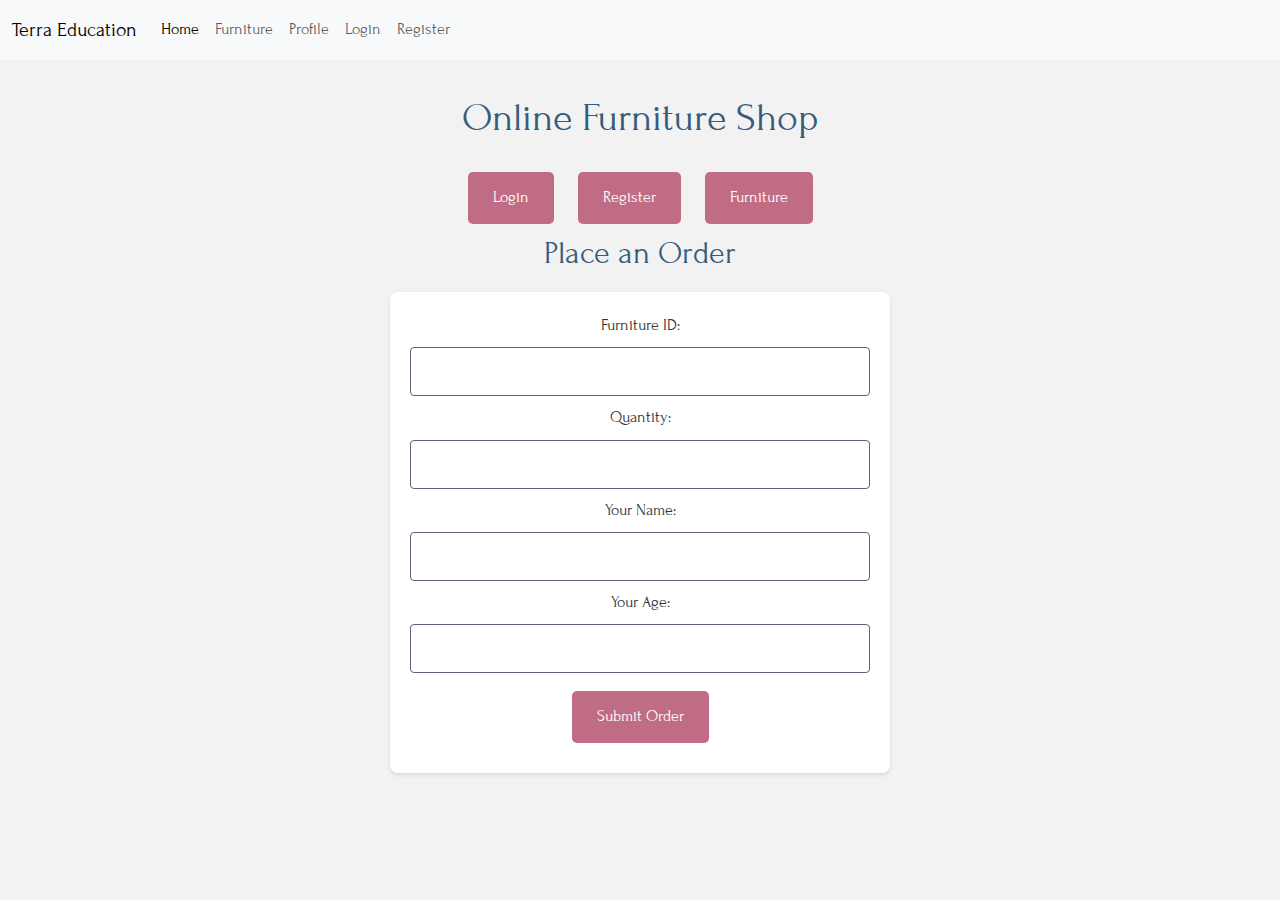
<file: index.html>
<!DOCTYPE html>
<html lang="en">

<head>
    <meta charset="UTF-8">
    <meta name="viewport" content="width=device-width, initial-scale=1.0">
    <link rel="stylesheet" href="https://cdn.jsdelivr.net/npm/bootstrap@5.3.2/dist/css/bootstrap.min.css">
    <link rel="stylesheet" href="/static/style.css">
    <title>Online Furniture Shop</title>
    <style>
        @import url('https://fonts.googleapis.com/css2?family=Forum&display=swap');

        body,
        button,
        input,
        textarea {
            font-family: 'Forum', serif;
        }
    </style>
</head>

<body>
    <nav class="navbar navbar-expand-lg bg-body-tertiary fixed-top">
        <div class="container-fluid">
            <a class="navbar-brand" href="http://localhost:8080/">Terra Education</a>
            <button class="navbar-toggler" type="button" data-bs-toggle="collapse" data-bs-target="#navbarNavAltMarkup"
                aria-controls="navbarNavAltMarkup" aria-expanded="false" aria-label="Toggle navigation">
                <span class="navbar-toggler-icon"></span>
            </button>
            <div class="collapse navbar-collapse" id="navbarNavAltMarkup">
                <div class="navbar-nav">
                    <a class="nav-link active" aria-current="page" href="http://localhost:8080/">Home</a>
                    <a class="nav-link" href="./Furniture.html">Furniture</a>
                    <a class="nav-link" href="./Profile.html">Profile</a>
                    <a class="nav-link" href="./Login.html">Login</a>
                    <a class="nav-link" href="./Register.html">Register</a>
                </div>
            </div>
        </div>
    </nav>
    <br>
    <br>
    <h1>Online Furniture Shop</h1>

    <button class="button" onclick="location.href='auth/login.html'">Login</button>
    <button class="button" onclick="location.href='auth/register.html'">Register</button>
    <button class="button" onclick="location.href='auth/furniture.html'">Furniture</button>


    <h2>Place an Order</h2>
    <form id="orderForm">
        <label for="furnitureId">Furniture ID:</label>
        <input type="number" id="furnitureId" name="furnitureId" required><br>

        <label for="quantity">Quantity:</label>
        <input type="number" id="quantity" name="quantity" required><br>

        <label for="customerName">Your Name:</label>
        <input type="text" id="customerName" name="customerName" required><br>

        <label for="age">Your Age:</label>
        <input type="number" id="age" name="age" required><br>

        <button type="button" onclick="submitOrder()">Submit Order</button>
    </form>

    <div id="response"></div>

    <script>

        function login() {
            const form = document.getElementById("loginForm");
            const formData = new FormData(form);
            const jsonData = {};

            formData.forEach((value, key) => {
                jsonData[key] = value;
            });

            fetch('http://localhost:8080/login', {
                method: 'POST',
                headers: {
                    'Content-Type': 'application/json',
                },
                body: JSON.stringify(jsonData),
            })
                .then(response => {
                    if (!response.ok) {
                        throw new Error(`HTTP error! Status: ${response.status}`);
                    }
                    return response.json();
                })
                .then(data => {
                    displayLoginResponse(`Login Successful: ${data.message}`, 'success');
                })
                .catch((error) => {
                    displayLoginResponse(`Login Error: ${error.message}`, 'error');
                });
        }

        function displayLoginResponse(message, type) {
            const responseDiv = document.getElementById("loginResponse");
            responseDiv.innerHTML = `<div class="${type}">${message}</div>`;
        }

        function getFurniture() {
            fetch('http://localhost:8080/getFurniture')
                .then(response => {
                    if (!response.ok) {
                        throw new Error(`HTTP error! Status: ${response.status}`);
                    }
                    return response.json();
                })
                .then(data => {
                    const furnitureList = document.getElementById("furnitureList");
                    furnitureList.innerHTML = '<strong>Furniture List:</strong><br>';
                    data.forEach(item => {
                        furnitureList.innerHTML += `<div>ID: ${item.id}, Name: ${item.name}, Price: $${item.price}</div>`;
                    });
                })
                .catch((error) => {
                    displayResponse(`Error: ${error.message}`, 'error');
                });
        }

        function submitOrder() {
            const form = document.getElementById("orderForm");
            const formData = new FormData(form);
            const jsonData = {};

            formData.forEach((value, key) => {
                jsonData[key] = value;
            });

            fetch('http://localhost:8080/submitOrder', {
                method: 'POST',
                headers: {
                    'Content-Type': 'application/json',
                },
                body: JSON.stringify(jsonData),
            })
                .then(response => {
                    if (!response.ok) {
                        throw new Error(`HTTP error! Status: ${response.status}`);
                    }
                    return response.json();
                })
                .then(data => {
                    displayResponse(`Success: ${data.message}`, 'success');
                })
                .catch((error) => {
                    displayResponse(`Error: ${error.message}`, 'error');
                });
        }
        function displayResponse(message, type) {
            const responseDiv = document.getElementById("response");
            responseDiv.innerHTML = `<div class="${type}">${message}</div>`;
        }
    </script>
</body>

</html>
</file>
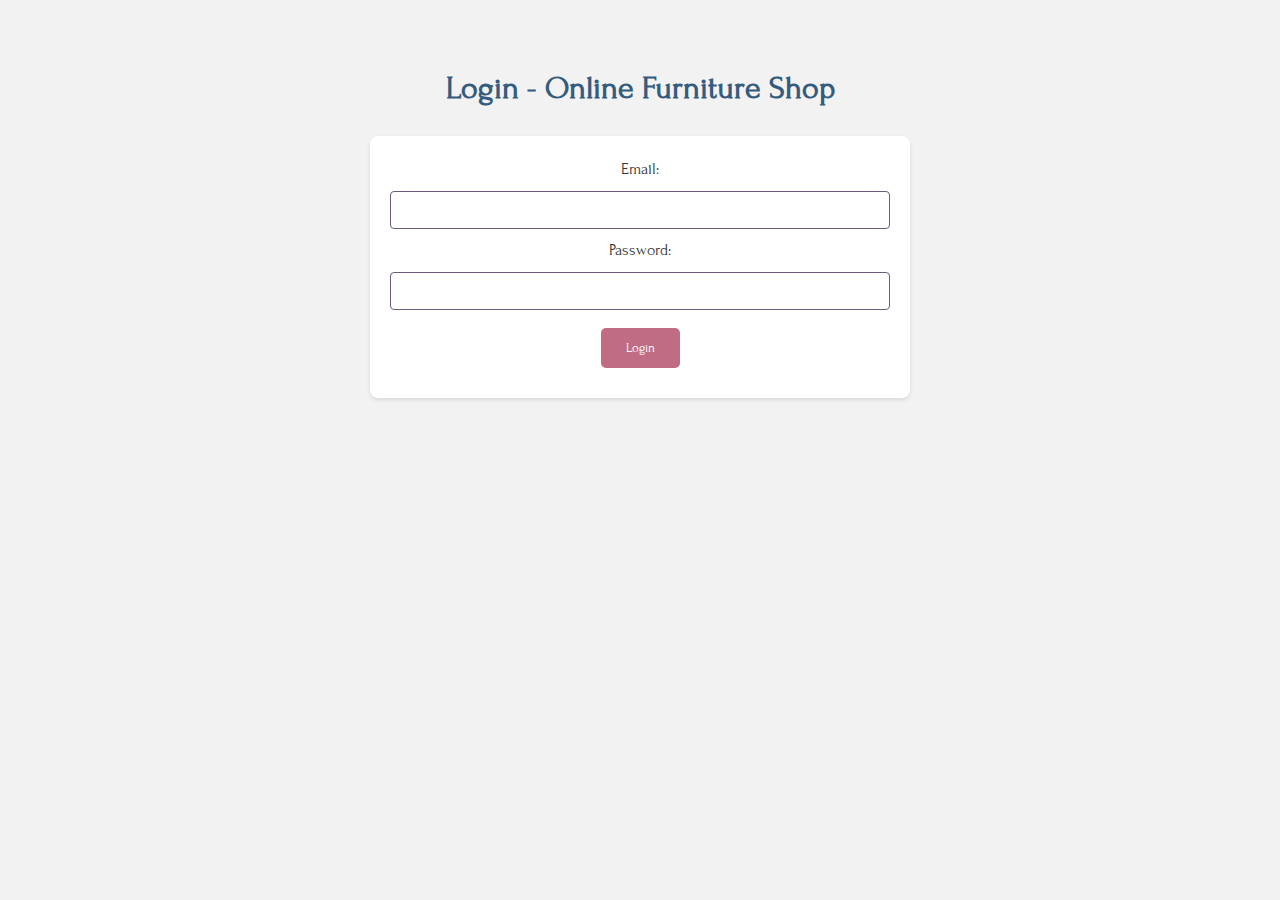
<file: auth/login.html>
<!DOCTYPE html>
<html lang="en">

<head>
    <meta charset="UTF-8">
    <meta name="viewport" content="width=device-width, initial-scale=1.0">
    <link rel="stylesheet" href="../static/style.css">
    <title>Login - Online Furniture Shop</title>
</head>
<style>
    @import url('https://fonts.googleapis.com/css2?family=Forum&display=swap');

    body,
    button,
    input,
    textarea {
        font-family: 'Forum', serif;
    }
</style>

<body>
    <h1>Login - Online Furniture Shop</h1>

    <form id="loginForm">
        <label for="email">Email:</label>
        <input type="email" id="email" name="email" required><br>

        <label for="password">Password:</label>
        <input type="password" id="password" name="password" required><br>

        <button type="button" onclick="login()">Login</button>
    </form>

    <div id="loginResponse"></div>

    <script>
        function parseJwt(token) {
            const base64Url = token.split('.')[1];
            const base64 = base64Url.replace(/-/g, '+').replace(/_/g, '/');
            const jsonData = JSON.parse(atob(base64));
            return jsonData;
        }

        function redirectToPage(role) {
            if (role === 'admin') {
                window.location.href = 'users.html';
            } else {
                window.location.href = 'profile.html';
            }
        }

        function displayLoginResponse(message, type) {
            const responseDiv = document.getElementById("loginResponse");
            responseDiv.innerHTML = `<div class="${type}">${message}</div>`;
        }

        function login() {
            const form = document.getElementById("loginForm");
            const formData = new FormData(form);
            const jsonData = {};

            formData.forEach((value, key) => {
                jsonData[key] = value;
            });

            fetch('http://localhost:8080/login', {
                method: 'POST',
                headers: {
                    'Content-Type': 'application/json',
                },
                body: JSON.stringify(jsonData),
            })
                .then(response => {
                    if (!response.ok) {
                        throw new Error(`HTTP error! Status: ${response.status}`);
                    }
                    return response.json();
                })
                .then(data => {
                    console.log('Login Response:', data);

                    if (data.token) {

                        const decodedToken = parseJwt(data.token);

                        if (decodedToken.role) {
                            localStorage.setItem('jwtToken', data.token);
                            localStorage.setItem('userRole', decodedToken.role);

                            redirectToPage(decodedToken.role);
                        } else {
                            displayLoginResponse('Login Error: Role not found in token', 'error');
                        }
                    } else {
                        displayLoginResponse('Login Error: Token not found in response', 'error');
                    }
                })
                .catch((error) => {
                    displayLoginResponse(`Login Error: ${error.message}`, 'error');
                });
        }
    </script>
</body>

</html>
</file>
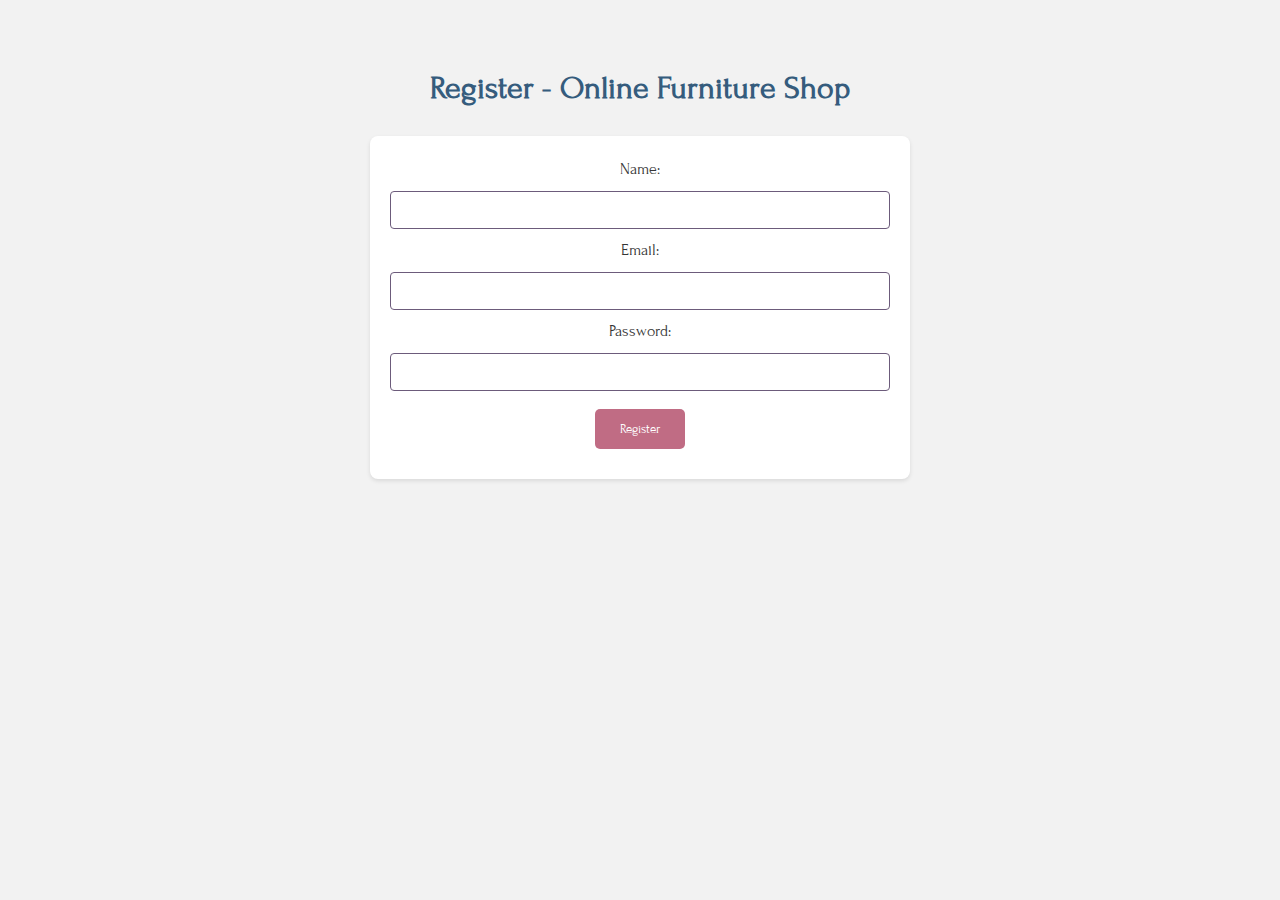
<file: auth/register.html>
<!DOCTYPE html>
<html lang="en">

<head>
    <meta charset="UTF-8">
    <meta name="viewport" content="width=device-width, initial-scale=1.0">
    <link rel="stylesheet" href="../static/style.css">
    <title>Register - Online Furniture Shop</title>
    <style>
        @import url('https://fonts.googleapis.com/css2?family=Forum&display=swap');

        body,
        button,
        input,
        textarea {
            font-family: 'Forum', serif;
        }
    </style>
</head>

<body>
    <h1>Register - Online Furniture Shop</h1>

    <form id="registerForm">
        <label for="name">Name:</label>
        <input type="text" id="name" name="Name" required><br>

        <label for="email">Email:</label>
        <input type="email" id="email" name="Email" required><br>

        <label for="password">Password:</label>
        <input type="password" id="password" name="Password" required><br>

        <button type="button" onclick="registerUser()">Register</button>
    </form>

    <div id="registerResponse"></div>
    <script>
        function registerUser() {
            const form = document.getElementById("registerForm");
            const formData = new FormData(form);
            const jsonData = {};

            formData.forEach((value, key) => {
                jsonData[key] = value;
            });

            fetch("http://localhost:8080/register", {
                method: "POST",
                headers: {
                    "Content-Type": "application/json",
                },
                body: JSON.stringify(jsonData),
            })
                .then(response => {
                    if (!response.ok) {
                        throw new Error(`HTTP error! Status: ${response.status}`);
                    }
                    return response.json();
                })
                .then(data => {
                    console.log(data);
                    displayRegisterResponse(`Registration successful. Check your email for confirmation instructions.`, 'success');
                })
                .catch(error => {
                    console.error("Error:", error);
                    displayRegisterResponse(`Error: ${error.message}`, 'error');
                });
        }


        function displayRegisterResponse(message, type) {
            const responseDiv = document.getElementById("registerResponse");
            responseDiv.innerHTML = `<div class="${type}">${message}</div>`;
        }

        function logUserAction(action, userID) {
            fetch('http://localhost:8080/logUserAction', {
                method: 'POST',
                headers: {
                    'Content-Type': 'application/json',
                },
                body: JSON.stringify({
                    action: action,
                    userID: userID,
                }),
            })
                .then(response => {
                    if (!response.ok) {
                        throw new Error(`HTTP error! Status: ${response.status}`);
                    }
                    return response.json();
                })
                .then(data => {
                    console.log(data);
                })
                .catch(error => {
                    console.error('Error:', error);
                });
        }

    </script>
</body>

</html>
</file>
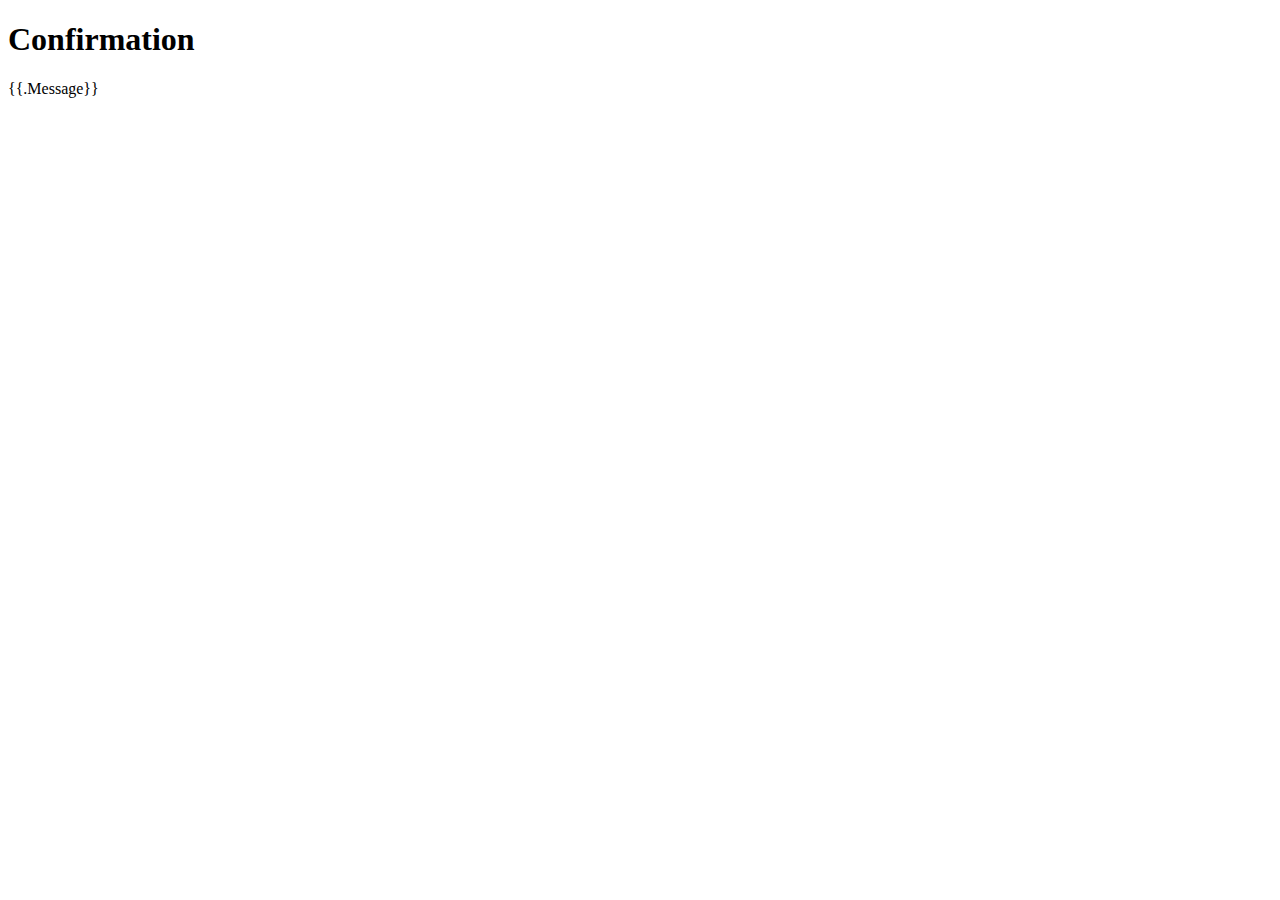
<file: templates/confirmation.html>
<!DOCTYPE html>
<html lang="en">

<head>
    <meta charset="UTF-8">
    <meta name="viewport" content="width=device-width, initial-scale=1.0">
    <title>Confirmation</title>
</head>

<body>
    <h1>Confirmation</h1>
    <p>{{.Message}}</p>
</body>

</html>
</file>
<file: static/style.css>
:root {
    --color-primary: #355C7D;
    --color-secondary: #6C5B7B;
    --color-accent: #C06C84;
    --color-background: #f2f2f2;
    --color-text: #353535;
    --color-text-light: #757575;
    --transition-speed: 0.3s;
}

body {
    background-color: var(--color-background);
    color: var(--color-text);
    margin: 0;
    padding: 40px;
    line-height: 1.7;
    text-align: center;
}


h1,
h2 {
    color: var(--color-primary);
    margin-bottom: 20px;
}

button {
    background-color: var(--color-accent);
    color: white;
    padding: 12px 25px;
    border: none;
    border-radius: 5px;
    cursor: pointer;
    transition: background-color var(--transition-speed), transform var(--transition-speed);
    display: inline-block;
    margin: 10px;
}

button:hover {
    background-color: #E06C75;
    transform: translateY(-2px);
}

form {
    max-width: 500px;
    margin: 20px auto;
    padding: 20px;
    background-color: white;
    box-shadow: 0 2px 4px rgba(0, 0, 0, 0.1);
    border-radius: 8px;
}

input[type="number"],
input[type="text"],
input[type="password"],
input[type="email"]
{
    width: 100%;
    padding: 10px;
    margin: 8px 0;
    border: 1px solid var(--color-secondary);
    border-radius: 4px;
    box-sizing: border-box;
    transition: border-color var(--transition-speed);
}

input[type="number"]:focus,
input[type="text"]:focus,
input[type="password"]:focus,
input[type="email"]:focus

 {
    border-color: var(--color-accent);
    outline: none;
}

#furnitureList {
    list-style: none;
    padding: 0;
    text-align: left;
}

.furniture-item {
    background-color: white;
    padding: 15px;
    border-radius: 4px;
    margin-bottom: 10px;
    box-shadow: 0 2px 3px rgba(0, 0, 0, 0.1);
    transition: box-shadow var(--transition-speed);
}

.furniture-item:hover {
    box-shadow: 0 4px 6px rgba(0, 0, 0, 0.15);
}
</file>
